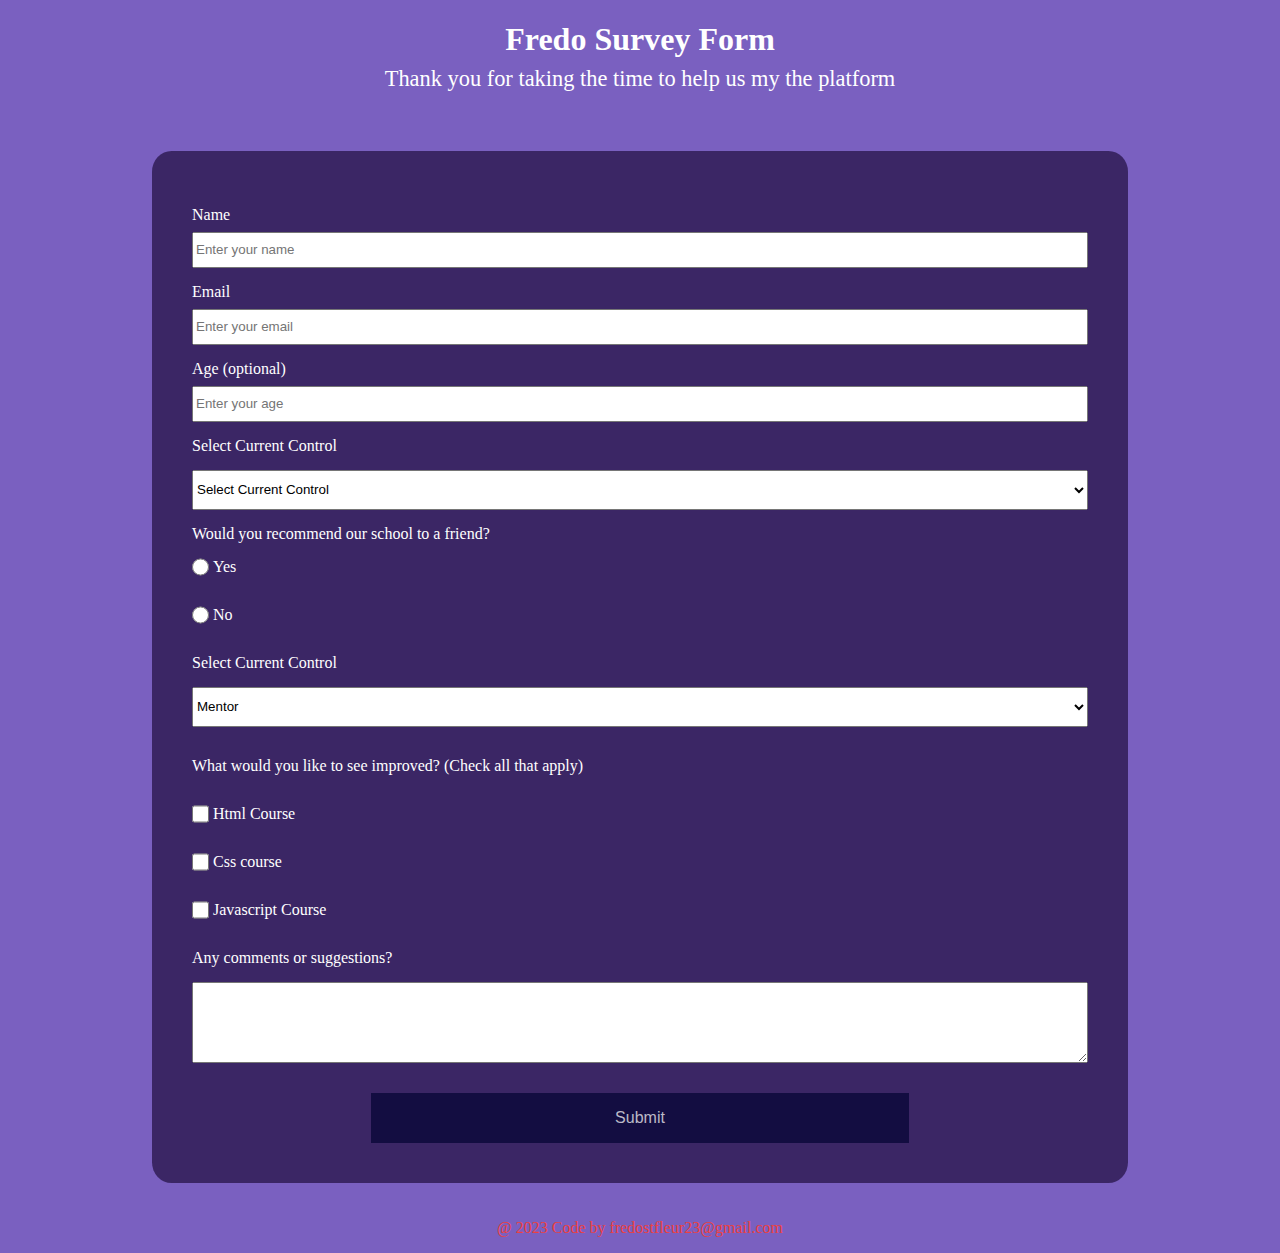
<file: index.html>
<!DOCTYPE html>
<html lang="en">
    <head>
        <meta charset="UTF-8">
        <meta http-equiv="X-UA-Compatible" content="IE=edge">
        <meta name="viewport" content="width=device-width, initial-scale=1.0">
        <link rel="stylesheet" href="style.css">
        <title>Survey Form</title>
    </head>
    <body>
        <main>
            <h1 id="title">Fredo Survey Form</h1>
            <p id="description">Thank you for taking the time to help us my the platform</p>
            
            <form action="thank.html" target="_blank" id="survey-form">
                <div class="form-group">
                    <label for="name-label">Name</label><br>
                    <input type="text" id="name" placeholder="Enter your name" required>
                </div>
                <div class="form-group">
                    <label for="email-label">Email</label><br>
                    <input type="email" id="email-label" placeholder="Enter your email" required>
                </div>
                <div class="form-group">
                    <label for="age-label">Age (optional)</label><br>
                    <input type="number" id="age-label" max="90" min="10" placeholder="Enter your age">
                </div>
                <div class="form-group">
                    <label for="dropdown">Select Current Control</label>
                    <select name="selectf" id="dropdown" form="survey-form" class="select" required>
                        <option value="">
                            <p>Select Current Control</p> 
                        </option>
                        <option value="Full time job">Student</option>
                        <option value="Full time job">Teacher</option>
                    </select>
                </div>
                <label for="choose">Would you recommend our school to a friend?</label>
            
            
                <div class="form-group">
                    <div class="radio">
                        <input type="radio" name="ch" id="challenge" value="Bonjour" class="choose" required>
                        <label for="challenge"> Yes</label>
                    </div>
                    <div class="radio">
                        <input type="radio" name="ch" id="community" value="Bonjour" class="choose" required>
                        <label for="community"> No</label>
                    </div>
                </div>
                <div class="form-group select0">
                    <label for="drop">Select Current Control</label>
                    <select name="select" id="drop" form="survey-form" class="select">
                        <option value="Full time job">Mentor</option>
                        <option value="Full time job">Team manager</option>
                    </select>
                </div>
                <div class="form-group  chk">
                    <label for="survey-form">What would you like to see improved? (Check all that apply)</label>
                    <div class="radio">
                        <input type="checkbox" name="check1" id="chk1" value="Front-end" required>
                        <label for="chk1">Html Course</label>
                    </div>
                    <div class="radio">
                        <input type="checkbox" name="check2" id="chk2" value="back-end" required>
                        <label for="chk2">Css course</label>
                    </div>
                    <div class="radio">
                        <input type="checkbox" name="check3" id="chk3" value="git">
                        <label for="chk3">Javascript Course</label>
                    </div>
            
            
                </div>
                <div class="form-group">
                    <label for="txt-area">Any comments or suggestions?</label>
                    <textarea name="txt" id="txt-area" cols="30" rows="5"></textarea>
                </div>
                <div id="btnSubmit">
                    <input type="submit" value="Submit">
                </div>
                
            
            </form>
            <footer>
                <p>@ 2023 Code by fredostfleur23@gmail.com</p>
            </footer>
        </main>
       
    </body>
</html>
</file>
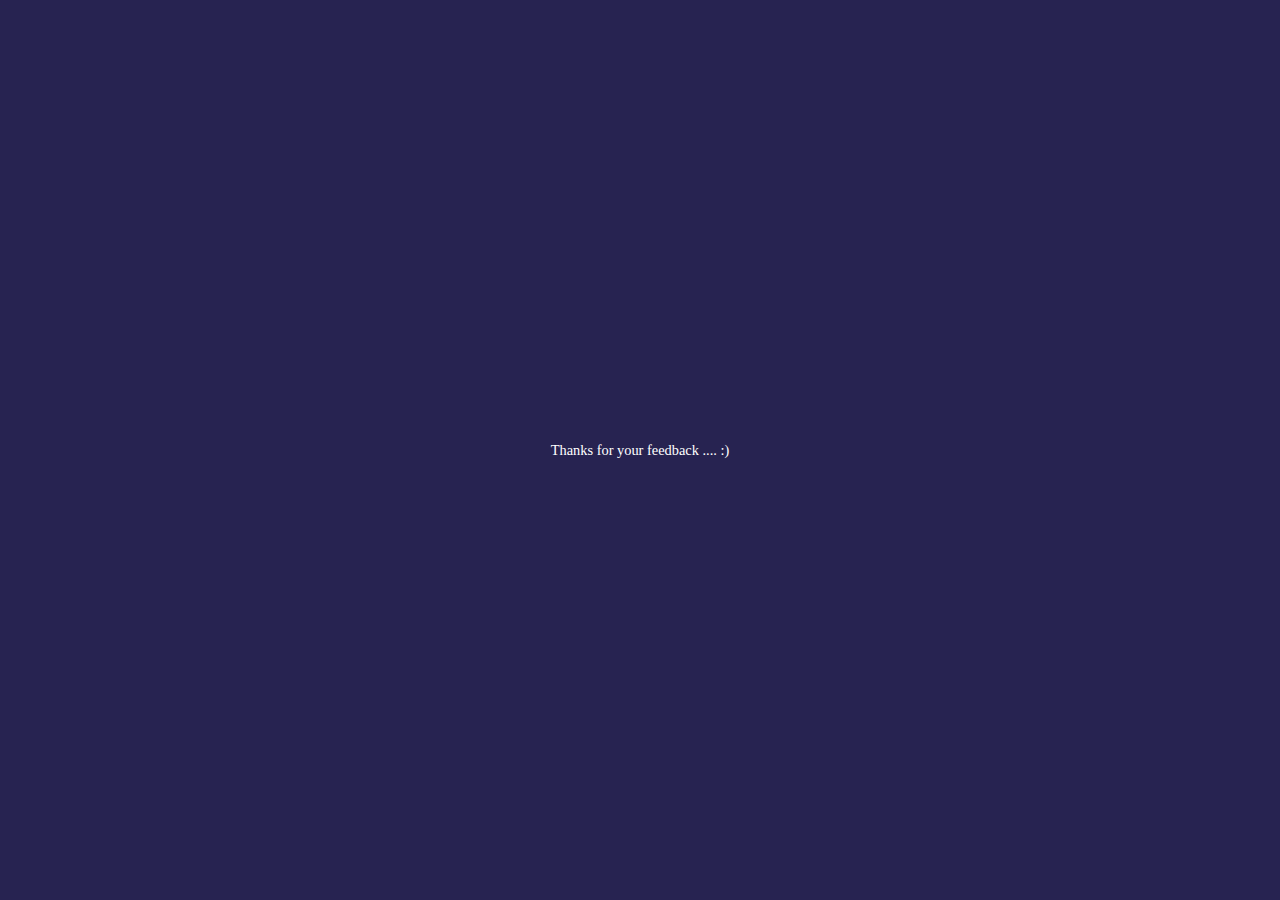
<file: thank.html>
<!DOCTYPE html>
<html lang="en">
<head>
    <meta charset="UTF-8">
    <meta http-equiv="X-UA-Compatible" content="IE=edge">
    <meta name="viewport" content="width=device-width, initial-scale=1.0">
    <link rel="stylesheet" href="styleThank.css">
    <title>Thanks</title>
</head>
<body>
    <main>
        <p>Thanks for your feedback .... :)</p>
    </main>
    
</body>
</html>
</file>
<file: style.css>
body{
   margin: 0;
   padding: 0;
    background-repeat: no-repeat;
    background-size: cover;
    image-rendering: optimizeQuality;
    background-image: url("https://th.bing.com/th/id/OIP.9L71-UpexnvVQ9jF9mJgMgHaEK?w=321&h=180&c=7&r=0&o=5&pid=1.7");
}
main{
    margin: 0;
    padding: 0;
    display: flex;
    flex-direction: column;
    justify-content: center;
    align-items: center;
    background-color: rgba(68, 32, 167, 0.712);
    


}


#title{
    color: white;
    font-size: 200%;
    margin-bottom: -15px;
    display: flex;
    justify-content: center;
    text-align: center;
    
}
#description{
    color: white;
    font-size: 140%;
    text-align: center;
    width: 80%;
    height: 30px;
    display: flex;
    justify-content: center;
    margin-bottom: 55px;
    
}
#survey-form{
    padding: 40px;
    background:rgba(46, 26, 82, 0.829);
    width: 70%;
    border-radius: 2%;
}
.form-group {
    display: flex;
    flex-direction: column;
    justify-content: center;

}

.form-group input{
    
    height: 30px;
    margin-top: -25px;
}
form-group, label{
    margin: 15px 0px;
    color:white;

}



.radio{
    display: flex;
    flex-direction: row;
    align-items: center;
    padding: auto;
    
}
.radio input{
    margin: 0px;
    margin-right: 4px;
    width: 17px;
    float: right;
}

.select{
    height: 40px;
    margin-bottom: 15px;
}

#btnSubmit {
   margin-top: 30px;
   display: flex;
   width: 100%;
   justify-content: center;
   border: none;
   background: none;


}
#btnSubmit input{
    
    width: 60%;
    height: 50px;
    font-size: 100%;
    color: rgba(255, 255, 255, 0.719);
    background-color:rgba(14, 10, 61, 0.897);
    border:none;
}

footer{
    display: flex;
    justify-content: center;
    color: rgb(236, 65, 65);
    margin-top: 20px;
}
</file>
<file: styleThank.css>
body{
   display: flex;
   align-items: center;
   justify-content: center;
   padding: 0;
   margin: 0;

}
main{
   background-color: rgba(14, 10, 61, 0.897);
   width: 100%;
   height: 100vh;
   display: flex;
   justify-content: center;
   align-items: center;
}

main P{
   font-size: 90%;
   color: white;

}
</file>
